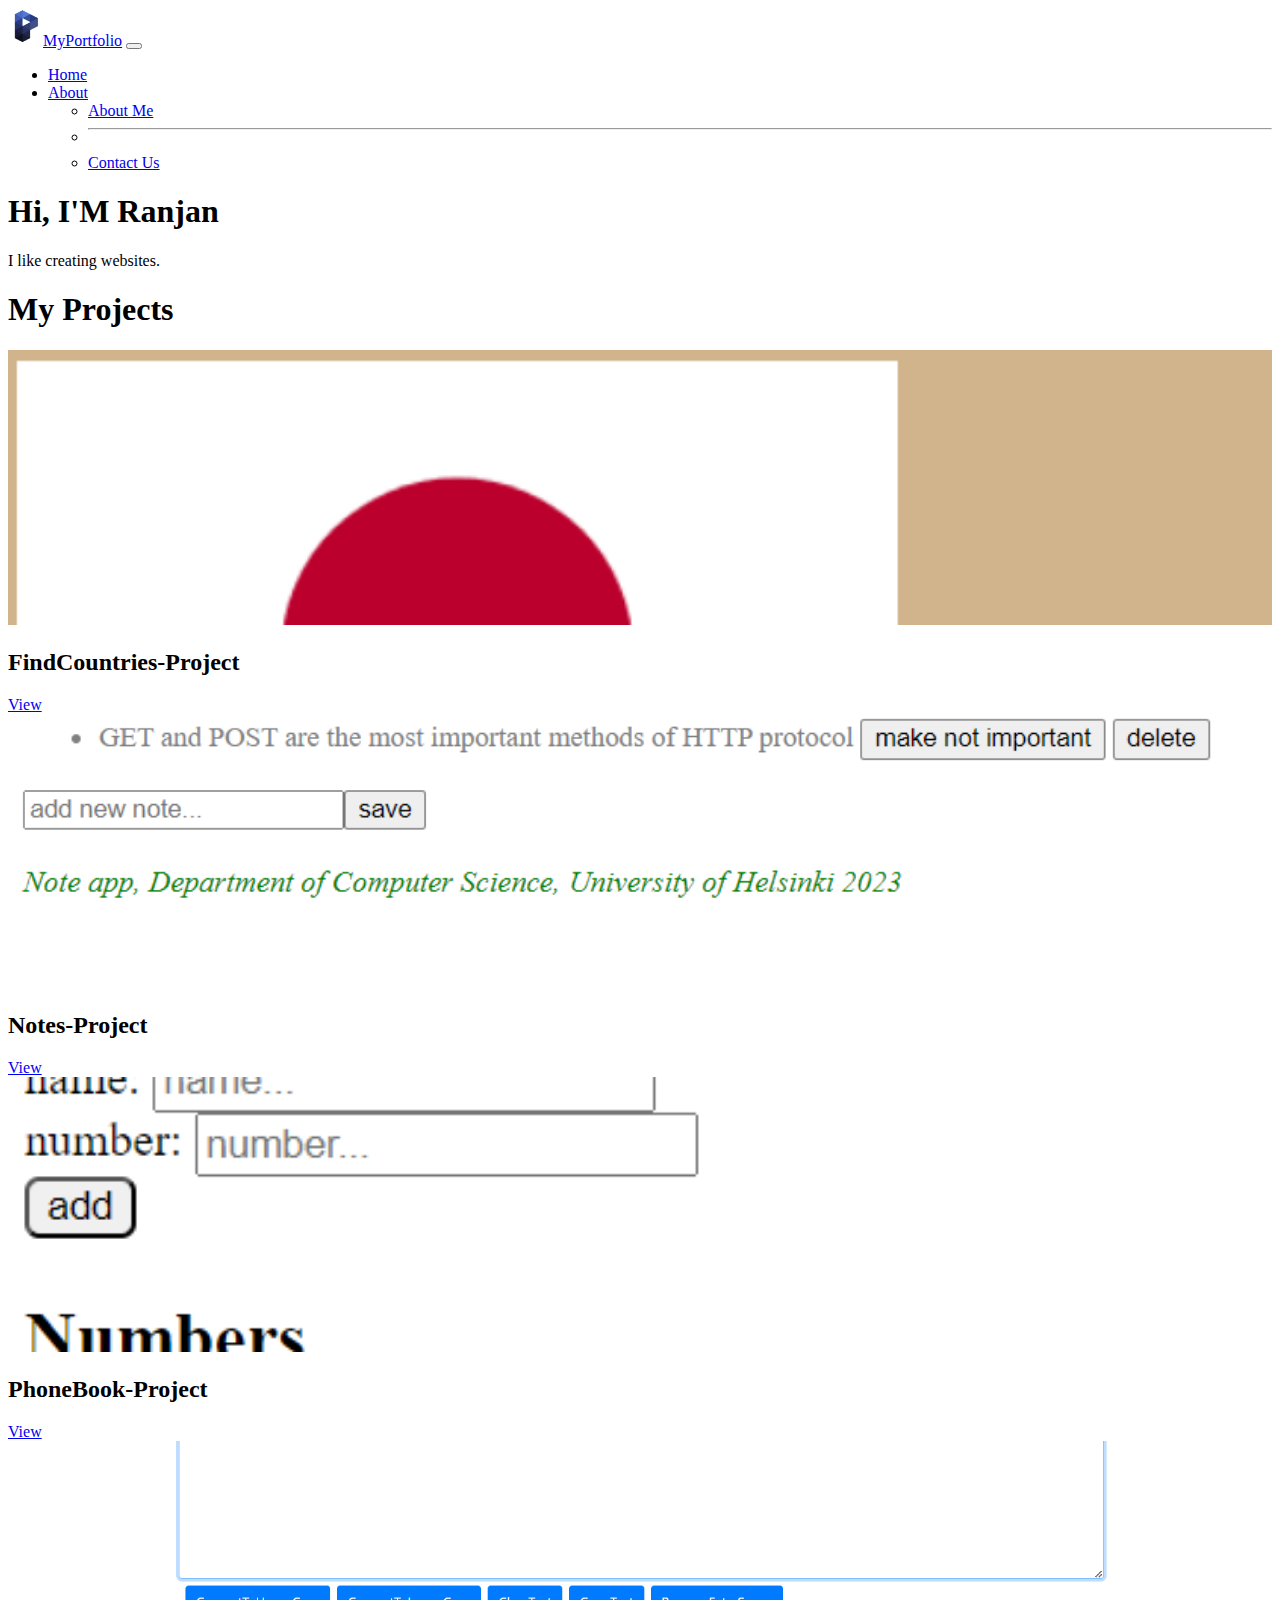
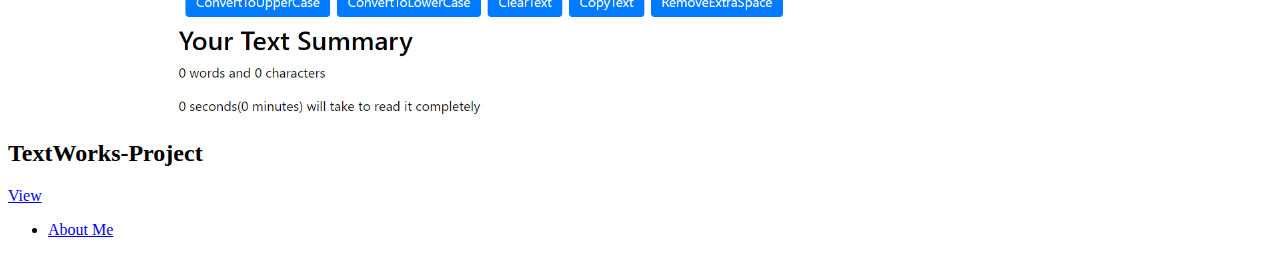
<file: index.html>
<!DOCTYPE html>
<html lang="en">
  <head>
    <meta charset="UTF-8" />
    <meta name="viewport" content="width=device-width, initial-scale=1">
    <title>Ranjan's Portfolio</title>
    <link
      href="https://cdn.jsdelivr.net/npm/bootstrap@5.3.2/dist/css/bootstrap.min.css"
      rel="stylesheet"
      integrity="sha384-T3c6CoIi6uLrA9TneNEoa7RxnatzjcDSCmG1MXxSR1GAsXEV/Dwwykc2MPK8M2HN"
      crossorigin="anonymous"
    />
  </head>
  <body>
    <nav class="navbar navbar-expand-lg bg-body-tertiary">
      <div class="container-fluid">
        <a class="navbar-brand" href="#"
          ><img
            src="./assets/logo.png"
            alt="Logo"
            width="35"
            height="38"
            class="d-inline-block align-text-top"
          />MyPortfolio</a
        >
        <button
          class="navbar-toggler"
          type="button"
          data-bs-toggle="collapse"
          data-bs-target="#navbarSupportedContent"
          aria-controls="navbarSupportedContent"
          aria-expanded="false"
          aria-label="Toggle navigation"
        >
          <span class="navbar-toggler-icon"></span>
        </button>
        <div class="collapse navbar-collapse" id="navbarSupportedContent">
          <ul class="navbar-nav me-auto mb-2 mb-lg-0">
            <li class="nav-item">
              <a class="nav-link active" aria-current="page" href="#">Home</a>
            </li>
            <li class="nav-item dropdown">
              <a
                class="nav-link dropdown-toggle"
                href="#"
                role="button"
                data-bs-toggle="dropdown"
                aria-expanded="false"
              >
                About
              </a>
              <ul class="dropdown-menu">
                <li>
                  <a class="dropdown-item" href="./public/about.html"
                    >About Me</a
                  >
                </li>
                <li><hr class="dropdown-divider" /></li>
                <li>
                  <a class="dropdown-item" href="./public/contact.html"
                    >Contact Us</a
                  >
                </li>
              </ul>
            </li>
          </ul>
        </div>
      </div>
    </nav>
    <div class="px-4 py-5 my-5 text-center">
      <h1 class="display-5 fw-bold text-body-emphasis">Hi, I'M Ranjan</h1>
      <div class="col-lg-6 mx-auto">
        <p class="lead fw-bold mb-4">I like creating websites.</p>
      </div>
    </div>
    <div class="container">
      <div class="pricing-header p-2 pb-md-1 mx-auto text-center">
        <h1 class="display-4 fw-normal text-body-emphasis">My Projects</h1>
      </div>
    </div>
    <div class="album py-5 bg-body-tertiary">
      <div class="container">
        <div class="row row-cols-1 row-cols-sm-2 row-cols-md-3 g-3">
          <div class="col">
            <div class="card shadow-sm">
              <svg
                class="bd-placeholder-img card-img-top"
                width="100%"
                height="275"
                xmlns="http://www.w3.org/2000/svg"
                role="img"
                aria-label="Placeholder: Thumbnail"
                focusable="false"
              >
                <title>FindCountries-Project</title>
                <image
                  href="./assets/FindCountries.png"
                  width="100%"
                  height="100%"
                  class="img-fluid"
                  preserveAspectRatio="xMidYMid slice"
                ></image>
              </svg>
              <div class="card-body">
                <h2 class="card-text">FindCountries-Project</h2>
                <div class="d-flex justify-content-between align-items-center">
                  <div class="btn-group">
                    <a
                      href="https://github.com/RanjanKumar93/FindCountries-Project.git"
                      target="_blank"
                      type="button"
                      class="btn btn-sm btn-outline-secondary"
                    >
                      View
                    </a>
                  </div>
                </div>
              </div>
            </div>
          </div>
          <div class="col">
            <div class="card shadow-sm">
              <svg
                class="bd-placeholder-img card-img-top"
                width="100%"
                height="275"
                xmlns="http://www.w3.org/2000/svg"
                role="img"
                aria-label="Placeholder: Thumbnail"
                preserveAspectRatio="xMidYMid slice"
                focusable="false"
              >
                <title>Notes-Project</title>
                <image
                  href="./assets/Notes.png"
                  width="100%"
                  height="100%"
                  class="img-fluid"
                  preserveAspectRatio="xMidYMid slice"
                ></image>
              </svg>
              <div class="card-body">
                <h2 class="card-text">
                  Notes-Project&nbsp;&nbsp;&nbsp;&nbsp;&nbsp;&nbsp;&nbsp;&nbsp;&nbsp;&nbsp;
                </h2>
                <div class="d-flex justify-content-between align-items-center">
                  <div class="btn-group">
                    <a
                      href="https://github.com/RanjanKumar93/Notes-Project.git"
                      target="_blank"
                      type="button"
                      class="btn btn-sm btn-outline-secondary"
                    >
                      View
                    </a>
                  </div>
                </div>
              </div>
            </div>
          </div>
          <div class="col">
            <div class="card shadow-sm">
              <svg
                class="bd-placeholder-img card-img-top"
                width="100%"
                height="275"
                xmlns="http://www.w3.org/2000/svg"
                role="img"
                aria-label="Placeholder: Thumbnail"
                preserveAspectRatio="xMidYMid slice"
                focusable="false"
              >
                <title>PhoneBook-Project</title>
                <image
                  href="./assets/PhoneBook.png"
                  width="100%"
                  height="100%"
                  class="img-fluid"
                  preserveAspectRatio="xMidYMid slice"
                ></image>
              </svg>
              <div class="card-body">
                <h2 class="card-text">
                  PhoneBook-Project&nbsp;&nbsp;&nbsp;&nbsp;&nbsp;
                </h2>
                <div class="d-flex justify-content-between align-items-center">
                  <div class="btn-group">
                    <a
                      href="https://github.com/RanjanKumar93/PhoneBook-Project.git"
                      target="_blank"
                      type="button"
                      class="btn btn-sm btn-outline-secondary"
                    >
                      View
                    </a>
                  </div>
                </div>
              </div>
            </div>
          </div>
          <div class="col">
            <div class="card shadow-sm">
              <svg
                class="bd-placeholder-img card-img-top"
                width="100%"
                height="275"
                xmlns="http://www.w3.org/2000/svg"
                role="img"
                aria-label="Placeholder: Thumbnail"
                preserveAspectRatio="xMidYMid slice"
                focusable="false"
              >
                <title>TextWorks-Project</title>
                <image
                  href="./assets/Textworks.png"
                  width="100%"
                  height="100%"
                  class="img-fluid"
                  preserveAspectRatio="xMidYMid slice"
                ></image>
              </svg>
              <div class="card-body">
                <h2 class="card-text">TextWorks-Project</h2>
                <div class="d-flex justify-content-between align-items-center">
                  <div class="btn-group">
                    <a
                      href="https://github.com/RanjanKumar93/textWorks-Project-WebDevlopment.git"
                      target="_blank"
                      type="button"
                      class="btn btn-sm btn-outline-secondary"
                    >
                      View
                    </a>
                  </div>
                </div>
              </div>
            </div>
          </div>
        </div>
      </div>
    </div>
    <div class="container">
      <footer
        class="d-flex flex-wrap justify-content-between align-items-center py-3 my-4 border-top"
      >
        <span></span>

        <ul class="nav col-md-4 justify-content-end">
          <li class="nav-item">
            <a
              href="./public/about.html"
              class="nav-link px-2 text-body-secondary"
              >About Me</a
            >
          </li>
        </ul>
      </footer>
    </div>
    <script
      src="https://cdn.jsdelivr.net/npm/bootstrap@5.3.2/dist/js/bootstrap.bundle.min.js"
      integrity="sha384-C6RzsynM9kWDrMNeT87bh95OGNyZPhcTNXj1NW7RuBCsyN/o0jlpcV8Qyq46cDfL"
      crossorigin="anonymous"
    ></script>
  </body>
</html>
</file>
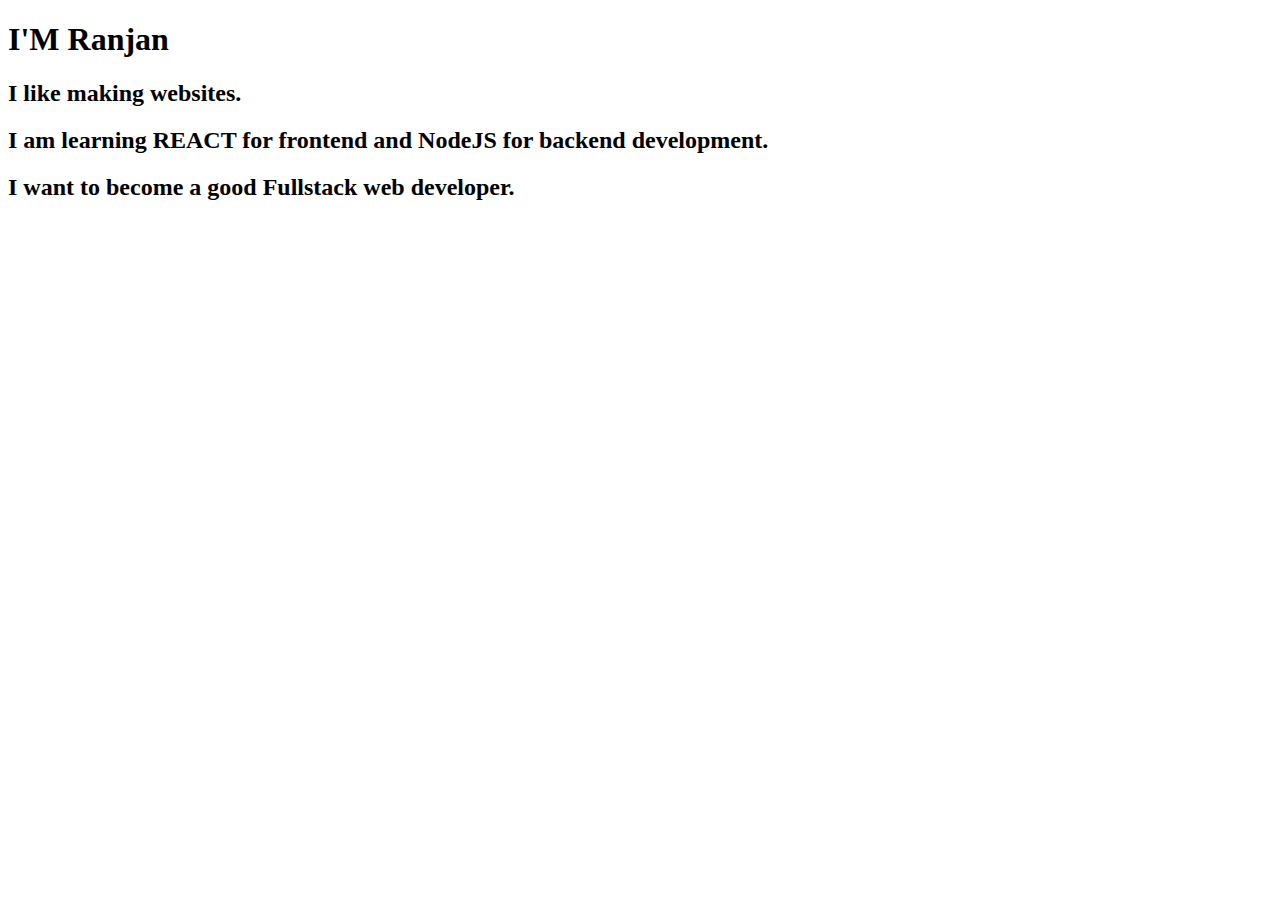
<file: public/about.html>
<!DOCTYPE html>
<html lang="en">
  <head>
    <meta charset="UTF-8" />
    <title>About</title>
  </head>
  <body>
    <h1>I'M Ranjan</h1>
    <h2>I like making websites.</h2>
    <h2>
      I am learning REACT for frontend and NodeJS for backend development.
    </h2>
    <h2>I want to become a good Fullstack web developer.</h2>
  </body>
</html>
</file>
